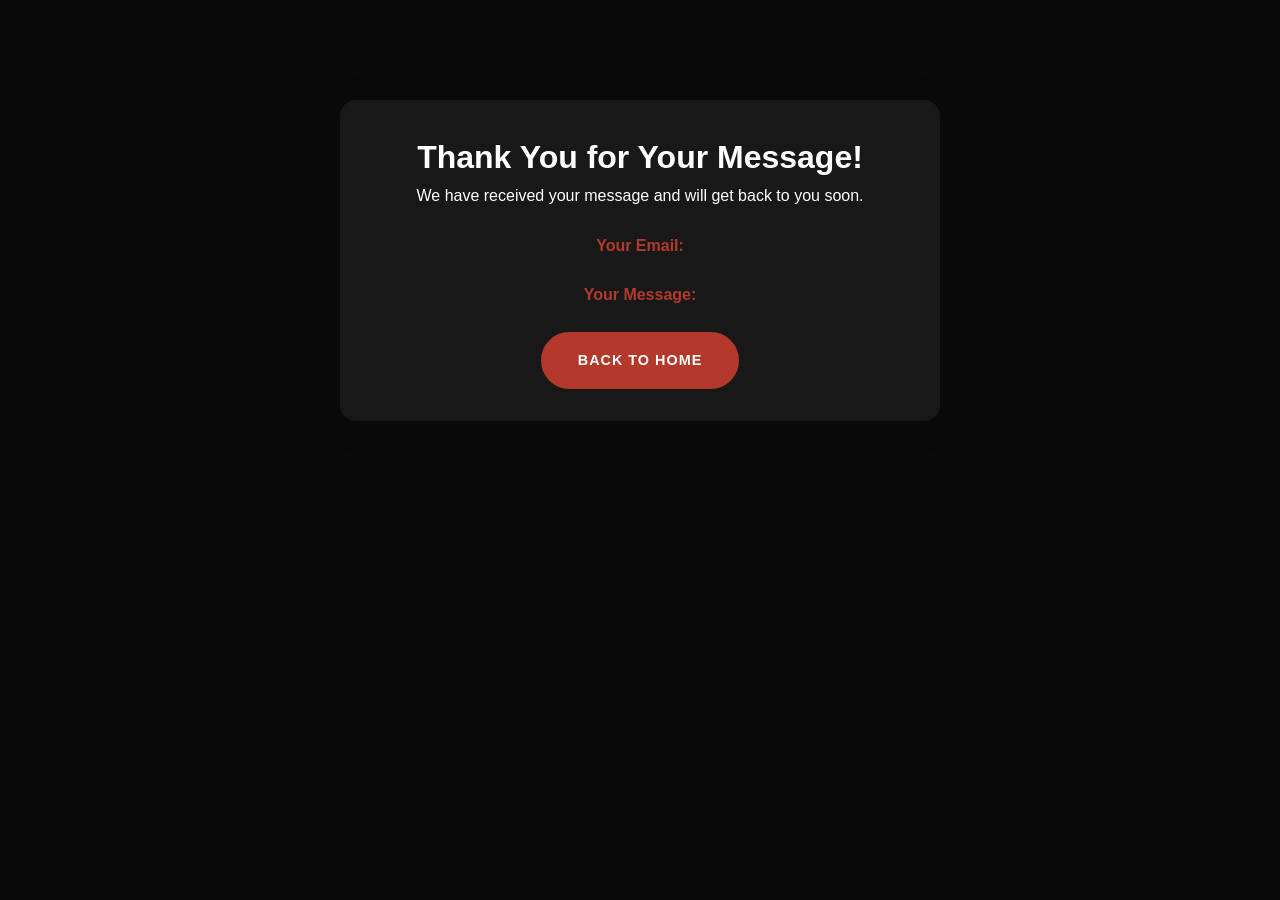
<file: thankyou.html>
<!DOCTYPE html>
<html lang="en">
<head>
    <meta charset="UTF-8">
    <meta name="viewport" content="width=device-width, initial-scale=1.0">
    <title>Thank You!</title>
    <link rel="stylesheet" href="styles.css">
    <style>
        .thankyou-container {
            max-width: 600px;
            margin: 100px auto;
            background: #181818;
            border-radius: 16px;
            padding: 2rem;
            color: #fff;
            box-shadow: 0 4px 32px rgba(0,0,0,0.15);
            text-align: center;
        }
        .thankyou-label {
            color: #b33a2b;
            font-weight: bold;
            margin-top: 1.5rem;
        }
        .thankyou-value {
            margin-bottom: 1.5rem;
            word-break: break-all;
        }
    </style>
</head>
<body>
    <div class="thankyou-container">
        <h1>Thank You for Your Message!</h1>
        <p>We have received your message and will get back to you soon.</p>
        <div class="thankyou-label">Your Email:</div>
        <div class="thankyou-value" id="email-value"></div>
        <div class="thankyou-label">Your Message:</div>
        <div class="thankyou-value" id="message-value"></div>
        <a href="index.html" class="btn btn-primary">Back to Home</a>
    </div>
    <script>
        const params = new URLSearchParams(window.location.search);
        document.getElementById('email-value').textContent = params.get('email') || '';
        document.getElementById('message-value').textContent = params.get('message') || '';
    </script>
</body>
</html>
</file>
<file: styles.css>
/* Reset and Base Styles */
* {
    margin: 0;
    padding: 0;
    box-sizing: border-box;
}

*, *::before, *::after {
    box-sizing: border-box;
  }

body {
    font-family: 'Inter', sans-serif;
    line-height: 1.6;
    color: #ffffff;
    background-color: #0a0a0a;
    overflow-x: hidden;
}

.container {
    max-width: 1200px;
    margin: 0 auto;
    padding: 0 20px;
}

/* Navigation */
.navbar {
    position: fixed;
    top: 0;
    width: 100%;
    background: rgba(10, 10, 10, 0.95);
    backdrop-filter: blur(10px);
    z-index: 2000;
    padding: 1rem 0;
    transition: all 0.3s ease;
    border-bottom: 1px solid rgba(179, 58, 43, 0.2);
}

.nav-container {
    max-width: 1200px;
    margin: 0 auto;
    padding: 0 20px;
    display: flex;
    justify-content: space-between;
    align-items: center;
}

.nav-logo {
    position: relative;
    z-index: 2002;
}

.nav-logo .logo {
    height: 50px;
    width: auto;
    display: block !important;
    position: relative;
    z-index: 2003;
}

.nav-menu {
    display: flex;
    list-style: none;
    gap: 2rem;
}

.nav-link {
    text-decoration: none;
    color: #ffffff;
    font-weight: 500;
    transition: color 0.3s ease;
    position: relative;
    text-transform: uppercase;
    letter-spacing: 1px;
    font-size: 0.9rem;
}

.nav-link:hover {
    color: #b33a2b;
}

.nav-link::after {
    content: '';
    position: absolute;
    width: 0;
    height: 2px;
    bottom: -5px;
    left: 0;
    background-color: #b33a2b;
    transition: width 0.3s ease;
}

.nav-link:hover::after {
    width: 100%;
}

.hamburger {
    display: none;
    flex-direction: column;
    cursor: pointer;
}

.bar {
    width: 25px;
    height: 3px;
    background-color: #ffffff;
    margin: 3px 0;
    transition: 0.3s;
}

/* Hero Section */
.hero {
    min-height: 100vh;
    display: flex;
    align-items: center;
    background: #111;
    padding: 0 0 0 0;
    position: relative;
    overflow: hidden;
}

.hero::before {
    content: '';
    position: absolute;
    top: 0;
    left: 0;
    right: 0;
    bottom: 0;
    background: url('data:image/svg+xml,<svg xmlns="http://www.w3.org/2000/svg" viewBox="0 0 100 100"><defs><pattern id="grain" width="100" height="100" patternUnits="userSpaceOnUse"><circle cx="50" cy="50" r="1" fill="%23b33a2b" opacity="0.1"/></pattern></defs><rect width="100" height="100" fill="url(%23grain)"/></svg>');
    opacity: 0.3;
}

.hero-content {
    flex: 1;
    max-width: 600px;
    position: relative;
    z-index: 2;
    padding-left: 100px;
    padding-top: 100px;
    padding-bottom: 100px;
    
}

.hero-image-diagonal {
    position: absolute;
    top: 0;
    right: 0;
    bottom: 0;
    left: 0;
    z-index: 1;
    clip-path: polygon(55% 0%, 100% 0%, 100% 100%, 25% 100%);
    opacity: 1;
    transition: opacity 0.3s;
    overflow: hidden;
    background: #1a1a1a; /* Fallback background color */
}

.hero-slide {
    position: absolute;
    top: 0;
    left: 0;
    width: 100%;
    height: 100%;
    opacity: 0;
    transition: opacity 1.5s ease-in-out;
    z-index: 1;
    pointer-events: none;
}

.hero-slide.active {
    opacity: 1;
    z-index: 10;
}

.hero-slide-image {
    width: 100%;
    height: 100%;
    object-fit: cover;
    object-position: 100% 100%;
    display: block;
    opacity: 1 !important;
}

/* Specific positioning for Reuben.JPG */
.hero-slide:nth-child(2) .hero-slide-image {
    object-fit: cover;
    object-position: 30% 50%;
}

/* Specific positioning for Smoothie1.JPG */
.hero-slide:nth-child(3) .hero-slide-image {
    object-fit: cover;
    object-position: 0% 80%;
    transform: scale(1.2) translateX(18%) translateY(-7%);
}

/* Specific positioning for Burger2.JPG */
.hero-slide:nth-child(4) .hero-slide-image {
    object-fit: cover;
    object-position: 100% 100%;
    transform: scale(1.16) translateX(18%) translateY(-5%);
}

/* Specific positioning for All3.JPG
.hero-slide:nth-child(5) .hero-slide-image {
    object-fit: cover;
    object-position: 100% 50%;
    transform: scale(1) translateX(20%) translateY(3%);
} */

/* Specific positioning for All6.JPG */
.hero-slide:nth-child(5) .hero-slide-image {
    object-fit: cover;
    object-position: 60% 50%;
    transform: scale(0.9) translateX(27%) translateY(7%)
}



.hero-title {
    font-size: 4rem;
    font-weight: 900;
    margin-bottom: 1rem;
    line-height: 1.1;
    text-transform: uppercase;
    letter-spacing: 3px;
    background: linear-gradient(45deg, #fff, #b33a2b);
    -webkit-background-clip: text;
    -webkit-text-fill-color: transparent;
    background-clip: text;
    /* white-space: nowrap; */
    min-height: 4.5rem;
    max-width: 900px;
    overflow-wrap: break-word;
    /* padding-right: 120px; */
    overflow: visible;
    text-shadow: 0 0 1px rgba(0, 0, 0, 0);
}

.hero-subtitle {
    font-size: 1.5rem;
    margin-bottom: 1rem;
    opacity: 0.9;
    font-weight: 300;
    text-transform: uppercase;
    letter-spacing: 2px;
}

.hero-description {
    font-size: 1.1rem;
    margin-bottom: 2rem;
    opacity: 0.8;
    line-height: 1.8;
    font-weight: 300;
}

.hero-buttons {
    display: flex;
    gap: 1rem;
    flex-wrap: wrap;
}

.btn {
    padding: 15px 35px;
    border: none;
    border-radius: 50px;
    text-decoration: none;
    font-weight: 600;
    transition: all 0.3s ease;
    cursor: pointer;
    display: inline-block;
    text-align: center;
    text-transform: uppercase;
    letter-spacing: 1px;
    font-size: 0.9rem;
}

.btn-primary {
    background: #b33a2b;
    color: white;
    border: 2px solid #b33a2b;
}

.btn-primary:hover {
    background: #8c2417;
    border-color: #8c2417;
    transform: translateY(-2px);
    box-shadow: 0 10px 25px rgba(179, 58, 43, 0.4);
}

.btn-secondary {
    background: transparent;
    color: white;
    border: 2px solid #ffffff;
}

.btn-secondary:hover {
    background: #ffffff;
    color: #0a0a0a;
    transform: translateY(-2px);
    box-shadow: 0 10px 25px rgba(255, 255, 255, 0.2);
}

.hero-image { display: none; }

@keyframes float {
    0%, 100% { transform: translateY(0px) rotate(0deg); }
    50% { transform: translateY(-20px) rotate(5deg); }
}



/* Section Styles */
.section-title {
    font-size: 2.5rem;
    font-weight: 900;
    text-align: center;
    margin-bottom: 1rem;
    color: #ffffff;
    text-transform: uppercase;
    letter-spacing: 2px;
}

.section-subtitle {
    text-align: center;
    font-size: 1.2rem;
    color: #9ca3af;
    margin-bottom: 3rem;
    font-weight: 300;
}

/* Menu Section */
.menu-section {
    padding: 80px 0;
    background: #111111;
    position: relative;
}

.menu-section::before {
    content: '';
    position: absolute;
    top: 0;
    left: 0;
    right: 0;
    height: 1px;
    background: linear-gradient(90deg, transparent, #b33a2b, transparent);
}

.menu-grid {
    display: grid;
    grid-template-columns: repeat(auto-fit, minmax(350px, 1fr));
    gap: 2rem;
    margin-bottom: 3rem;
}

.menu-item {
    background: #1a1a1a;
    border-radius: 15px;
    overflow: hidden;
    box-shadow: 0 5px 25px rgba(0, 0, 0, 0.3);
    transition: transform 0.3s ease, box-shadow 0.3s ease;
    border: 1px solid rgba(179, 58, 43, 0.1);
}

.menu-item:hover {
    transform: translateY(-5px);
    box-shadow: 0 15px 40px rgba(179, 58, 43, 0.2);
    border-color: rgba(179, 58, 43, 0.3);
}

.menu-item-image {
    height: 200px;
    background: linear-gradient(45deg, #b33a2b, #991b1b);
    display: flex;
    align-items: center;
    justify-content: center;
    font-size: 4rem;
    color: white;
    position: relative;
    overflow: hidden;
}

.menu-item-image::before {
    content: '';
    position: absolute;
    top: 0;
    left: 0;
    right: 0;
    bottom: 0;
    background: linear-gradient(45deg, rgba(0,0,0,0.3), transparent);
}

.menu-item-content {
    padding: 1.5rem;
}

.menu-item-content h3 {
    font-size: 1.5rem;
    margin-bottom: 0.5rem;
    color: #ffffff;
    font-weight: 700;
}

.menu-item-content p {
    color: #9ca3af;
    margin-bottom: 1rem;
    line-height: 1.6;
    font-weight: 300;
}

.price {
    font-size: 1.3rem;
    font-weight: 700;
    color: #b33a2b;
}

.sides-section {
    background: #1a1a1a;
    border-radius: 15px;
    padding: 2rem;
    box-shadow: 0 5px 25px rgba(0, 0, 0, 0.3);
    border: 1px solid rgba(179, 58, 43, 0.1);
}

.sides-section h3 {
    font-size: 1.8rem;
    margin-bottom: 1.5rem;
    text-align: center;
    color: #ffffff;
    font-weight: 700;
    text-transform: uppercase;
    letter-spacing: 1px;
}

.sides-grid {
    display: grid;
    grid-template-columns: repeat(auto-fit, minmax(200px, 1fr));
    gap: 1rem;
}

.side-item {
    display: flex;
    justify-content: space-between;
    align-items: center;
    padding: 1rem;
    background: #0a0a0a;
    border-radius: 10px;
    transition: background 0.3s ease;
    border: 1px solid rgba(179, 58, 43, 0.1);
}

.side-item:hover {
    background: #111111;
    border-color: rgba(179, 58, 43, 0.3);
}

.side-item h4 {
    color: #ffffff;
    font-weight: 600;
}

/* About Section */
.about-section {
    padding: 80px 0;
    background: #0a0a0a;
    position: relative;
}

.about-section::before {
    content: '';
    position: absolute;
    top: 0;
    left: 0;
    right: 0;
    height: 1px;
    background: linear-gradient(90deg, transparent, #b33a2b, transparent);
}

.about-content {
    display: grid;
    grid-template-columns: 1fr 1fr;
    gap: 4rem;
    align-items: center;
}

.about-text p {
    font-size: 1.1rem;
    color: #9ca3af;
    margin-bottom: 1.5rem;
    line-height: 1.8;
    font-weight: 300;
}

.features {
    display: grid;
    grid-template-columns: repeat(auto-fit, minmax(200px, 1fr));
    gap: 2rem;
    margin-top: 2rem;
}

.feature {
    text-align: center;
    padding: 1.5rem;
    background: #1a1a1a;
    border-radius: 10px;
    border: 1px solid rgba(179, 58, 43, 0.1);
    transition: transform 0.3s ease;
}

.feature:hover {
    transform: translateY(-5px);
    border-color: rgba(179, 58, 43, 0.3);
}

.feature i {
    font-size: 2.5rem;
    color: #b33a2b;
    margin-bottom: 1rem;
}

.feature h4 {
    font-size: 1.2rem;
    margin-bottom: 0.5rem;
    color: #ffffff;
    font-weight: 600;
}

.feature p {
    color: #9ca3af;
    font-size: 0.9rem;
    font-weight: 300;
}

.about-showcase {
    position: relative;
    width: 100%;
    max-width: 650px;
    height: 450px;
    border-radius: 15px;
    overflow: hidden;
    box-shadow: 0 8px 25px rgba(0, 0, 0, 0.3);
    border: 2px solid rgba(179, 58, 43, 0.2);
    margin-left: auto;
    margin-right: -50px;
    margin-top: -80px;
}

.about-slick-carousel {
    width: 100%;
    height: 100%;
}

.about-slick-carousel .slick-slide {
    height: 100%;
}

.about-slick-carousel .slick-slide img {
    width: 100%;
    height: 100%;
    object-fit: cover;
    object-position: center;
}

/* Custom Slick arrow styling */
.about-slick-carousel .slick-prev,
.about-slick-carousel .slick-next {
    position: absolute;
    top: 50%;
    transform: translateY(-50%);
    background: rgba(179, 58, 43, 0.8);
    color: white;
    border: none;
    width: 40px;
    height: 40px;
    border-radius: 50%;
    cursor: pointer;
    z-index: 20;
    transition: all 0.3s ease;
    display: flex;
    align-items: center;
    justify-content: center;
}

.about-slick-carousel .slick-prev:hover,
.about-slick-carousel .slick-next:hover {
    background: rgba(179, 58, 43, 1);
    transform: translateY(-50%) scale(1.1);
}

.about-slick-carousel .slick-prev {
    left: 5px !important;
}

.about-slick-carousel .slick-next {
    right: 5px !important;
}

/* Custom Slick dots styling */
.about-slick-carousel .slick-dots {
    position: absolute;
    bottom: 15px;
    left: 94%;
    transform: translateX(-50%);
    display: flex;
    gap: 8px;
    z-index: 20;
    list-style: none;
    margin: 0;
    padding: 0;
}

.about-slick-carousel .slick-dots li {
    margin: 0;
}

.about-slick-carousel .slick-dots button {
    width: 10px;
    height: 10px;
    border-radius: 50%;
    background: rgba(255, 255, 255, 0.5);
    border: none;
    cursor: pointer;
    transition: all 0.3s ease;
    font-size: 0;
    padding: 0;
}

.about-slick-carousel .slick-dots .slick-active button {
    background: rgba(179, 58, 43, 1);
    transform: scale(1.2);
}

.about-slick-carousel .slick-dots button:hover {
    background: rgba(179, 58, 43, 0.8);
}

/* Contact Section */
.contact-section {
    padding: 80px 0;
    background: #111111;
    position: relative;
}

.contact-section::before {
    content: '';
    position: absolute;
    top: 0;
    left: 0;
    right: 0;
    height: 1px;
    background: linear-gradient(90deg, transparent, #b33a2b, transparent);
}

.contact-content {
    display: grid;
    grid-template-columns: 1fr 1fr;
    gap: 4rem;
}

.contact-info {
    display: flex;
    flex-direction: column;
    gap: 2rem;
}

.contact-item {
    display: flex;
    align-items: flex-start;
    gap: 1rem;
    padding: 1.5rem;
    background: #1a1a1a;
    border-radius: 10px;
    border: 1px solid rgba(179, 58, 43, 0.1);
}

.contact-item:hover {
    border-color: rgba(179, 58, 43, 0.3);
}

.contact-item i {
    font-size: 1.5rem;
    color: #b33a2b;
    margin-top: 0.2rem;
}

.contact-item h4 {
    font-size: 1.2rem;
    margin-bottom: 0.5rem;
    color: #ffffff;
    font-weight: 600;
}

.contact-item p {
    color: #9ca3af;
    line-height: 1.6;
    font-weight: 300;
}

.contact-form {
    background: #1a1a1a;
    padding: 2rem;
    border-radius: 15px;
    box-shadow: 0 5px 25px rgba(0, 0, 0, 0.3);
    border: 1px solid rgba(179, 58, 43, 0.1);
}

.contact-form h3 {
    font-size: 1.5rem;
    margin-bottom: 1.5rem;
    color: #ffffff;
    font-weight: 700;
    text-transform: uppercase;
    letter-spacing: 1px;
}

.form-group {
    margin-bottom: 1.5rem;
}

.form-group input,
.form-group textarea {
    width: 100%;
    padding: 12px 15px;
    border: 2px solid #333333;
    border-radius: 8px;
    font-size: 1rem;
    transition: border-color 0.3s ease;
    background: #0a0a0a;
    color: #ffffff;
}

.form-group input:focus,
.form-group textarea:focus {
    outline: none;
    border-color: #b33a2b;
}

.form-group input::placeholder,
.form-group textarea::placeholder {
    color: #6b7280;
}

.form-group textarea {
    resize: vertical;
    min-height: 120px;
}

/* Footer */
.footer {
    background: #0a0a0a;
    color: white;
    padding: 3rem 0 1rem;
    border-top: 1px solid rgba(179, 58, 43, 0.2);
}

.footer-content {
    display: grid;
    grid-template-columns: repeat(auto-fit, minmax(250px, 1fr));
    gap: 2rem;
    margin-bottom: 2rem;
}

.footer-logo .logo {
    height: 40px;
    margin-bottom: 1rem;
    filter: brightness(0) invert(1);
}

.footer-logo p {
    color: #9ca3af;
    font-size: 0.9rem;
    font-weight: 300;
}

.footer-links h4,
.footer-social h4 {
    margin-bottom: 1rem;
    color: #ffffff;
    font-weight: 600;
    text-transform: uppercase;
    letter-spacing: 1px;
}

.footer-links ul {
    list-style: none;
}

.footer-links li {
    margin-bottom: 0.5rem;
}

.footer-links a {
    color: #9ca3af;
    text-decoration: none;
    transition: color 0.3s ease;
    font-weight: 300;
}

.footer-links a:hover {
    color: #b33a2b;
}

.social-links {
    display: flex;
    gap: 1rem;
}

.social-links a {
    display: inline-block;
    width: 40px;
    height: 40px;
    background: #b33a2b;
    color: white;
    text-align: center;
    line-height: 40px;
    border-radius: 50%;
    transition: background 0.3s ease;
}

.social-links a:hover {
    background: #8c2417;
    transform: translateY(-2px);
}

.footer-bottom {
    text-align: center;
    padding-top: 2rem;
    border-top: 1px solid #333333;
    color: #9ca3af;
    font-size: 0.9rem;
    font-weight: 300;
}

/* Responsive Design */
@media (max-width: 768px) {
    .hamburger {
        display: flex;
        position: relative;
        z-index: 1000;
    }



    .nav-menu {
        position: fixed;
        left: -100%;
        top: 0;
        flex-direction: column;
        background-color: #0a0a0a;
        width: 100%;
        text-align: center;
        transition: 0.3s;
        box-shadow: 0 10px 27px rgba(0, 0, 0, 0.3);
        padding: 5rem 0 2rem 0;
        border-top: 1px solid rgba(179, 58, 43, 0.2);
        z-index: 999;
    }

    .nav-menu.active {
        left: 0;
    }
    
    .hamburger.active {
        position: fixed;
        top: 1rem;
        right: 20px;
        z-index: 1001;
    }

    .hero {
        flex-direction: column;
        text-align: center;
        padding: 120px 0 0;
        position: relative;
    }

    .hero-content {
        position: relative;
        z-index: 10;
        margin-bottom: 2rem;
        padding: 0 20px;
        display: flex;
        flex-direction: column;
        overflow-x: hidden;
        max-width: 100%;
    }

    .hero-title {
        font-size: 2.5rem;
        order: 0;
    }

    .hero-subtitle {
        font-size: 1.2rem;
        order: 1;
    }

    .hero-image-diagonal {
        position: relative;
        width: 100%;
        height: 300px;
        clip-path: none !important;
        margin-top: 2rem;
        margin-left: 0px;
        margin-right: 0px;
        left: 50%;
        transform: translateX(-50%);
        order: 2;
        overflow-x: hidden;
        max-width: 100%;
        justify-content: center;
    }

    .hero-description {
        order: 3;
        margin-top: 2rem;
    }

    .hero-buttons {
        justify-content: center;
        order: 4;
    }

    .hero-slide-image {
        width: 100%;
        height: 100%;
        max-width: 100%;
        max-height: 100%;
        object-fit: cover;
        object-position: 100% 100%;
        display: block;
        overflow-x: hidden;
        /* justify-content: center; */
    }

    /* Override specific slide positioning on mobile */
    .hero-slide:nth-child(1) .hero-slide-image {
        object-position: 10% center !important;
        transform: scale(1.2) translatex(-8%) !important;
    }

    .hero-slide:nth-child(2) .hero-slide-image {
        object-position: 10% center !important;
        transform: scale(1.2) translatex(-8%) !important;
    }

    .hero-slide:nth-child(3) .hero-slide-image {
        object-position: 10% center !important;
        transform: scale(1.5) translateX(0%) translateY(-10%) !important;
    }

    .hero-slide:nth-child(4) .hero-slide-image {
        object-position: 10% center !important;
        transform: scale(1.5) translateX(2%) translateY(-10%) !important;
    }

    .hero-slide:nth-child(5) .hero-slide-image {
        object-position: 10% center !important;
        transform: scale(1.38) translateX(2%) translateY(-10%) !important;
    }

    .about-content {
        grid-template-columns: 1fr;
        gap: 2rem;
    }
    
    .about-showcase {
        height: 280px;
        max-width: 400px;
        margin: 0 auto;
        margin-right: 0;
        margin-top: 0;
    }
    


    .contact-content {
        grid-template-columns: 1fr;
        gap: 2rem;
    }

    .menu-grid {
        grid-template-columns: 1fr;
    }

    .sides-grid {
        grid-template-columns: 1fr;
    }

    .features {
        grid-template-columns: 1fr;
    }

    .footer-content {
        grid-template-columns: 1fr;
        text-align: center;
    }
}

@media (max-width: 480px) {
    .hero-title {
        font-size: 2rem;
    }
    


    .section-title {
        font-size: 2rem;
    }

    .btn {
        padding: 12px 25px;
        font-size: 0.8rem;
    }

    .container {
        padding: 0 15px;
    }
}

@media (max-width: 899px) {
    .hero-title {
        font-size: 2.5rem;
    }
    .hero-content {
        padding-left: 30px;
        padding-top: 40px;
        padding-bottom: 40px;
    }
    .hero-image-diagonal {
        clip-path: polygon(40% 0%, 100% 0%, 100% 100%, 15% 100%);
    }
    
    .hero-slide-image {
        object-position: 100% 100%;
    }
}

/* Smooth Scrolling */
html {
    scroll-behavior: smooth;
}

/* Loading Animation */
@keyframes fadeInUp {
    from {
        opacity: 0;
        transform: translateY(30px);
    }
    to {
        opacity: 1;
        transform: translateY(0);
    }
}

.menu-item,
.feature,
.contact-item {
    animation: fadeInUp 0.6s ease forwards;
}

/* Hover Effects */
.menu-item:hover .menu-item-image {
    transform: scale(1.05);
    transition: transform 0.3s ease;
}

.feature:hover i {
    transform: scale(1.1);
    transition: transform 0.3s ease;
}

/* Order Modal */
.order-modal {
    display: none;
    position: fixed;
    z-index: 2000;
    left: 0;
    top: 0;
    width: 100%;
    height: 100%;
    background-color: rgba(0, 0, 0, 0.8);
    backdrop-filter: blur(5px);
}

.order-modal-content {
    background-color: #1a1a1a;
    margin: 15% auto;
    padding: 2rem;
    border: 1px solid rgba(179, 58, 43, 0.3);
    border-radius: 15px;
    width: 90%;
    max-width: 400px;
    position: relative;
    text-align: center;
    box-shadow: 0 10px 30px rgba(0, 0, 0, 0.5);
}

.order-modal-close {
    color: #aaa;
    float: right;
    font-size: 28px;
    font-weight: bold;
    position: absolute;
    top: 10px;
    right: 15px;
    cursor: pointer;
    transition: color 0.3s ease;
}

.order-modal-close:hover,
.order-modal-close:focus {
    color: #b33a2b;
}

.order-modal-content h3 {
    color: #ffffff;
    margin-bottom: 1rem;
    font-size: 1.5rem;
    font-weight: 700;
}

.order-modal-content p {
    color: #9ca3af;
    margin-bottom: 2rem;
    font-size: 1rem;
}

.delivery-options {
    display: flex;
    flex-direction: column;
    gap: 1rem;
}

.delivery-btn {
    display: flex;
    align-items: center;
    justify-content: center;
    gap: 1rem;
    padding: 1rem 2rem;
    border: none;
    border-radius: 10px;
    font-size: 1.1rem;
    font-weight: 600;
    cursor: pointer;
    transition: all 0.3s ease;
    text-decoration: none;
    color: #ffffff;
}

.doordash-btn {
    background: linear-gradient(135deg, #ff6b35, #f7931e);
}

.doordash-btn:hover {
    background: linear-gradient(135deg, #e55a2b, #e0851a);
    transform: translateY(-2px);
    box-shadow: 0 5px 15px rgba(255, 107, 53, 0.3);
}

.grubhub-btn {
    background: linear-gradient(135deg, #f27a1a, #d73a1a);
}

.grubhub-btn:hover {
    background: linear-gradient(135deg, #d66a15, #b32a15);
    transform: translateY(-2px);
    box-shadow: 0 5px 15px rgba(242, 122, 26, 0.3);
}

.delivery-btn i {
    font-size: 1.2rem;
}

.pickup-reminder {
    margin-top: 1.5rem;
    padding: 1rem;
    background: rgba(179, 58, 43, 0.1);
    border: 1px solid rgba(179, 58, 43, 0.3);
    border-radius: 8px;
    display: flex;
    align-items: center;
    justify-content: center;
    gap: 0.5rem;
    color: #b33a2b;
    font-size: 0.9rem;
    font-weight: 500;
}

.pickup-reminder i {
    font-size: 1rem;
}

/* Custom scrollbar */
::-webkit-scrollbar {
    width: 8px;
}

::-webkit-scrollbar-track {
    background: #0a0a0a;
}

::-webkit-scrollbar-thumb {
    background: #b33a2b;
    border-radius: 4px;
}

::-webkit-scrollbar-thumb:hover {
    background: #8c2417;
}

.menu-images {
    display: flex;
    flex-direction: column;
    gap: 32px;
    align-items: center;
    margin-top: 2rem;
}

.menu-img {
    width: 100%;
    max-width: 900px;
    height: auto;
    border-radius: 18px;
    box-shadow: 0 4px 32px rgba(0,0,0,0.15);
    background: #222;
    object-fit: contain;
    opacity: 1 !important;
}
</file>
